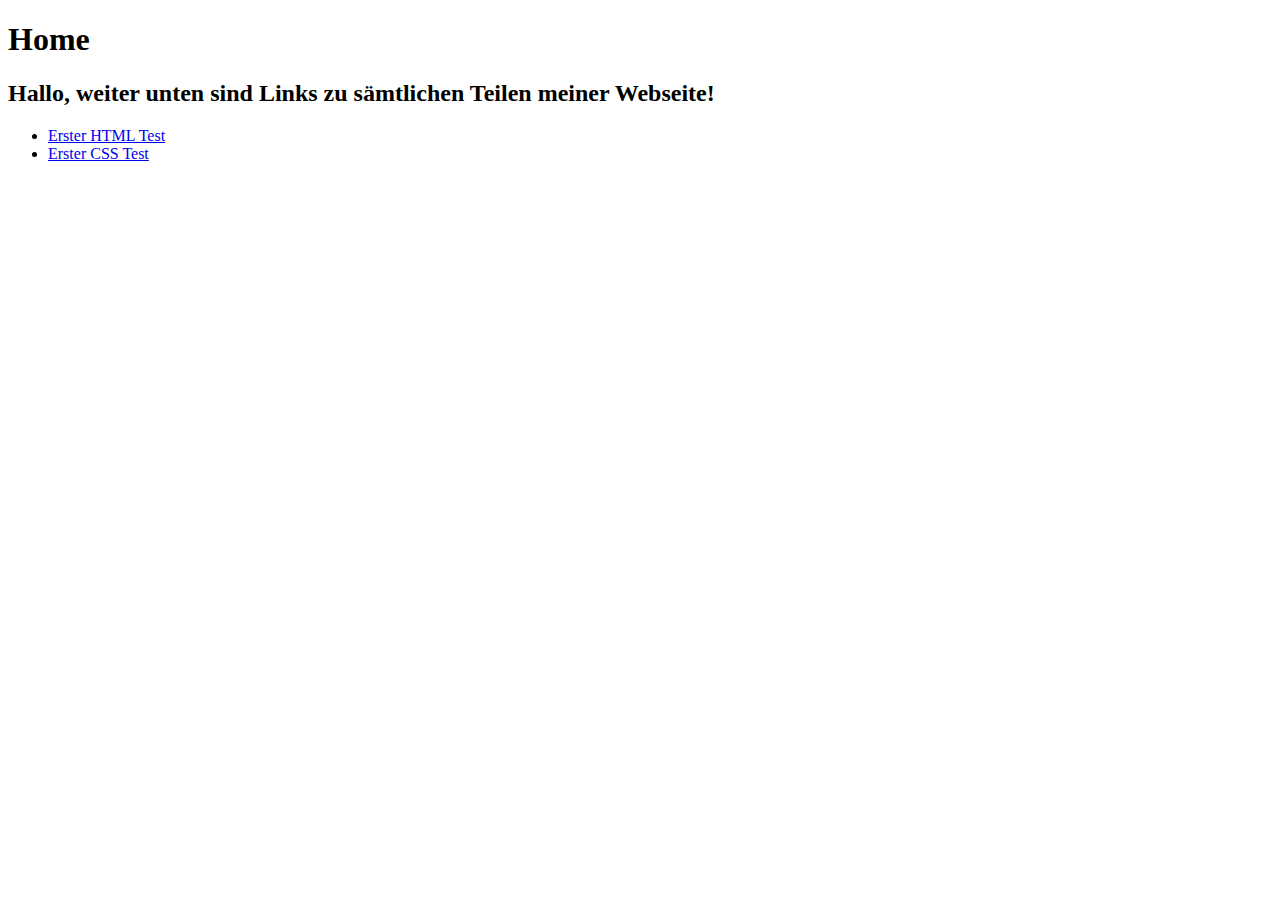
<file: index.html>
<!DOCTYPE html>
<html>
	<head>
		<title>Bob's Test Page</title>
	</head>
	<body>
		<h1>Home</h1>
		<h2>Hallo, weiter unten sind Links zu sämtlichen Teilen meiner Webseite!</h2>
		<ul>
			<li><a href="Experiments/HTMLTestingArea.html">Erster HTML Test</a></li>
			<li><a href="Experiments/CSSTestingArea.html">Erster CSS Test</a></li>
		</ul>
	</body>
</html>
</file>
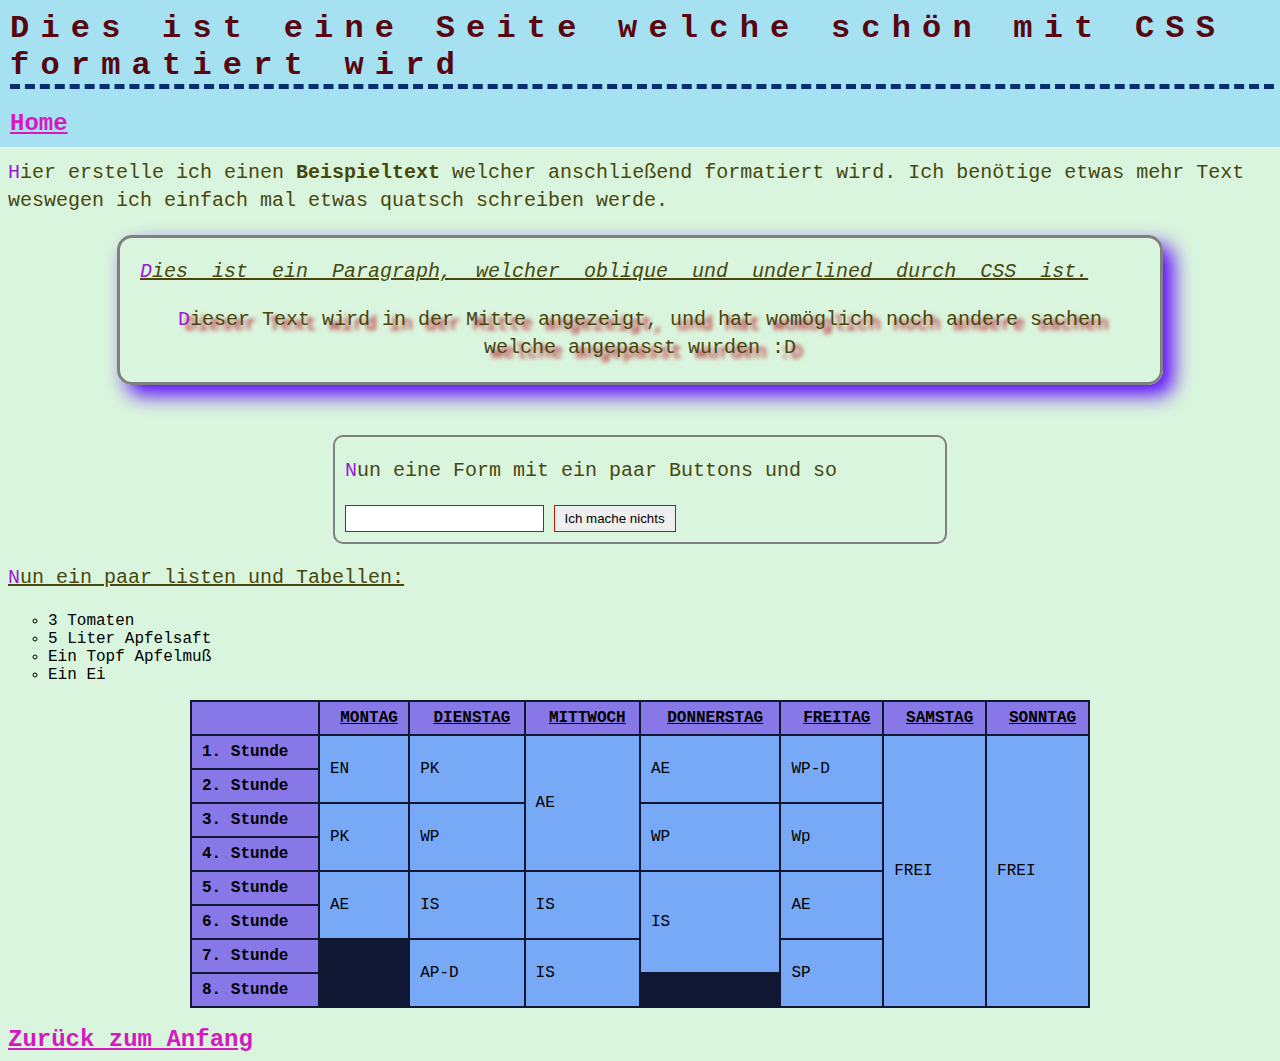
<file: Experiments/CSSTestingArea.html>
<!DOCTYPE html>
<html>
    <head>
        <title>CSS Test Seite</title>
        <link rel="stylesheet" href="CSSFormat.css" type="text/css">
    </head>
    <body>
        <div class="top_banner">
            <h1 id="top">Dies ist eine Seite welche schön mit CSS formatiert wird</h1>
            <b><a href="/WebTesting/">Home</a></b>
        </div>
        <p>Hier erstelle ich einen <b>Beispieltext</b> welcher anschließend formatiert wird.
        Ich benötige etwas mehr Text weswegen ich einfach mal etwas quatsch schreiben werde.
        </p>
        <div class="test_div">
            <p class="Format1">Dies ist ein Paragraph, welcher oblique und underlined durch CSS ist.</p>
            <p class="Format2">Dieser Text wird in der Mitte angezeigt, und hat womöglich noch andere sachen welche angepasst wurden :D</p>
        </div>
        <form action="">
            <p>Nun eine Form mit ein paar Buttons und so</p>
            <input type="text" required class="text">
            <input type="submit" value="Ich mache nichts" class="submit">
        </form>

        <p><u>Nun ein paar listen und Tabellen:</u></p>
        <ul>
            <li>3 Tomaten</li>
            <li>5 Liter Apfelsaft</li>
            <li>Ein Topf Apfelmuß</li>
            <li>Ein Ei</li>
        </ul>
        
        <table>
            <tr>
                <th></th>
                <th scope="col">Montag</th>
                <th scope="col">Dienstag</th>
                <th scope="col">Mittwoch</th>
                <th scope="col">Donnerstag</th>
                <th scope="col">Freitag</th>
                <th scope="col">Samstag</th>
                <th scope="col">Sonntag</th>
            </tr>
            <tr>
                <th scope="row">1. Stunde</th>
                <td rowspan="2">EN</td>
                <td rowspan="2">PK</td>
                <td rowspan="4">AE</td>
                <td rowspan="2">AE</td>
                <td rowspan="2">WP-D</td>
                <td rowspan="8">FREI</td>
                <td rowspan="8">FREI</td>
            </tr>
            <tr>
                <th scope="row">2. Stunde</th>   
            </tr>
            <tr>
                <th scope="row">3. Stunde</th>  
                <td rowspan="2">PK</td> 
                <td rowspan="2">WP</td>
                <td rowspan="2">WP</td>
                <td rowspan="2">Wp</td>
            </tr>
            <tr>
                <th scope="row">4. Stunde</th>    
            </tr>
            <tr>
                <th scope="row">5. Stunde</th>  
                <td rowspan="2">AE</td>  
                <td rowspan="2">IS</td>
                <td rowspan="2">IS</td>
                <td rowspan="3">IS</td>
                <td rowspan="2">AE</td>
            </tr>
            <tr>
                <th scope="row">6. Stunde</th>    
            </tr>
            <tr>
                <th scope="row">7. Stunde</th> 
                <td rowspan="2"></td>
                <td rowspan="2">AP-D</td>
                <td rowspan="2">IS</td>
                <td rowspan="2">SP</td>   
            </tr>
            <tr>
                <th scope="row">8. Stunde</th>    
            </tr>
        </table>

        <br>
        <b><a href="#top">Zurück zum Anfang</a></b>
    </body>
</html>
</file>
<file: Experiments/CSSFormat.css>
body{
font-family: Courier, Monospace;
background-color: #daf5dd;}


h1{
color: #590510;
letter-spacing: 0.35em;
border-bottom: 5px dashed #072e6e;
margin-top: 0px;}

p{
color: #47470e;
font-size: 20px;
line-height: 1.4em;}

.Format1{
font-style: oblique;
text-decoration: underline;
word-spacing: 0.6em;}

.Format2{
text-align: center;
text-shadow: 7px 5px 4px #b80f20;}

p:first-letter{
color: #9a18d6;}

a:link{
color: #d618c0;
font-size: 1.5em;}

a:visited{
color: #d61871;}

a:hover{
color: #6a18d6;}

input{
padding: 5px 10px 5px 10px;
border: 1px solid #ba1307;}

input.submit:hover{
background-color: #26147a;
color: lightgrey;
cursor: pointer;}

input.submit:active{
background-color: #f005a5;}

input.text:focus{
color: #a607a8;}

div.test_div{
border-color: grey;
border-style: solid;
max-width: 1000px;
margin: 0 auto;
padding: 0px 20px;
box-shadow: 10px 10px 20px #5a03fc;
border-radius: 15px;}

ul{
list-style-type: circle;}

table{
margin: 0 auto;
width: 900px;
background-color: #101733;}

th, td{
padding: 7px 0px 7px 10px;}

th[scope="row"]{
text-align: left;}

th[scope="col"]{
text-transform: uppercase;
text-decoration: underline;}

th{
border-width: 2px;
text-align: center;
background-color: #8877e6;}

td{
background-color: #77a9f7;
empty-cells: hide;}

form{
border: 2px solid grey;
width: 600px;
padding: 0px 0px 10px 10px;
margin: 50px auto 0px auto;
border-radius: 10px;}

div.top_banner{
position: sticky;
background-color: #a5e1f0;
padding: 10px;
width: 100%;
top: 0px;
margin: -8px;}
</file>
